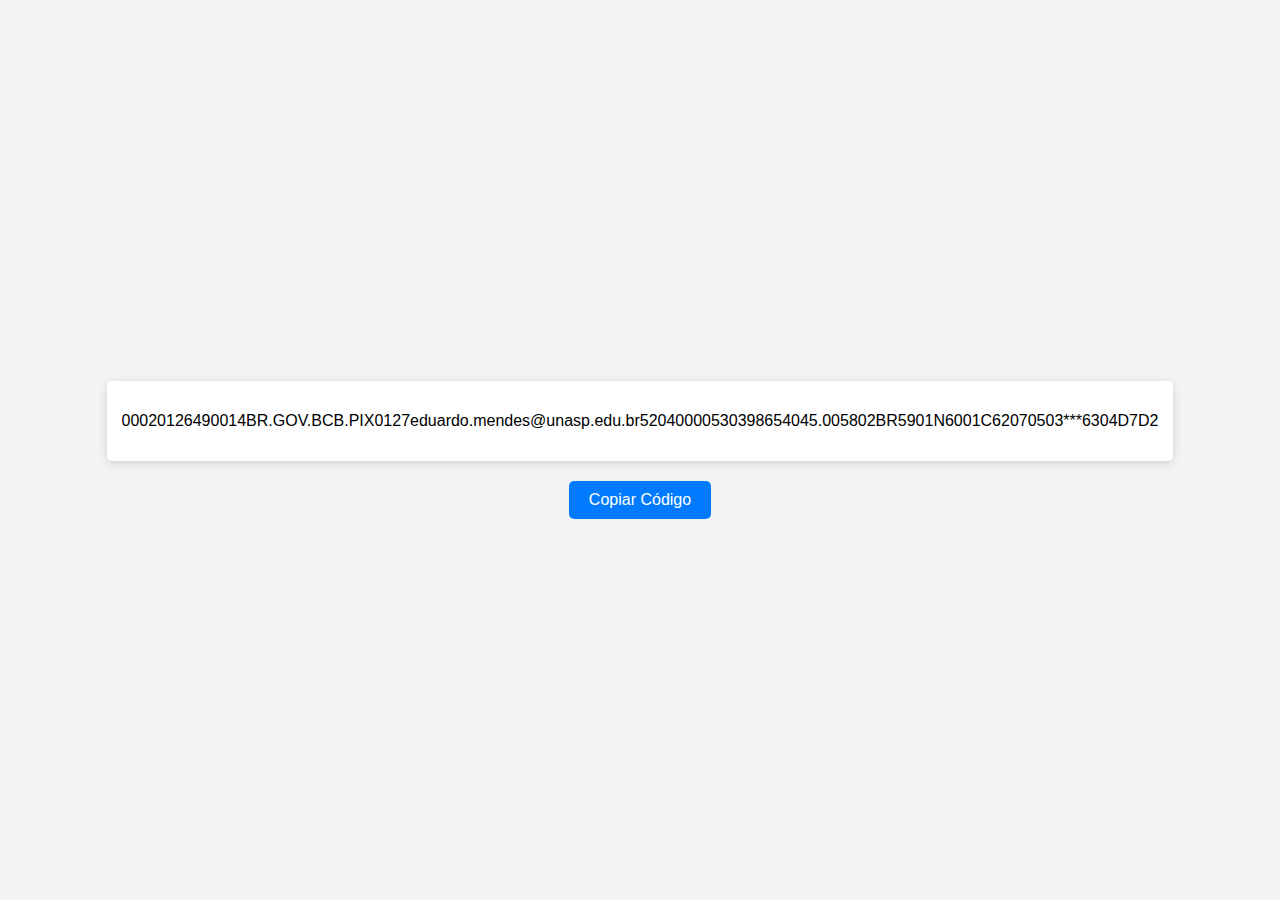
<file: html.html>
<!DOCTYPE html>
<html lang="pt-BR">
<head>
    <meta charset="UTF-8">
    <meta name="viewport" content="width=device-width, initial-scale=1.0">
    <title>Copiar Texto</title>
    <style>
        body {
            font-family: Arial, sans-serif;
            display: flex;
            flex-direction: column;
            align-items: center;
            justify-content: center;
            min-height: 100vh;
            background-color: #f4f4f4;
            margin: 0;
        }
        button {
            background-color: #007bff;
            color: #fff;
            border: none;
            padding: 10px 20px;
            font-size: 16px;
            border-radius: 5px;
            cursor: pointer;
            transition: background-color 0.3s;
        }
        button:hover {
            background-color: #0056b3;
        }
        .text-container {
            margin-bottom: 20px;
            background-color: #ffffff;
            padding: 15px;
            border-radius: 5px;
            box-shadow: 0 2px 10px rgba(0,0,0,0.15);
            text-align: center;
        }
    </style>
</head>
<body>
    <div class="text-container" id="text-container">
        <p id="texto">00020126490014BR.GOV.BCB.PIX0127eduardo.mendes@unasp.edu.br52040000530398654045.005802BR5901N6001C62070503***6304D7D2</p>
    </div>
    <button onclick="copiarTexto()">Copiar Código</button>
    <script>
        function copiarTexto() {
            const texto = document.getElementById('texto').textContent;
            navigator.clipboard.writeText(texto).catch(err => {
                console.error('Erro ao copiar texto:', err);
            });
        }
    </script>
</body>
</html>
</file>
